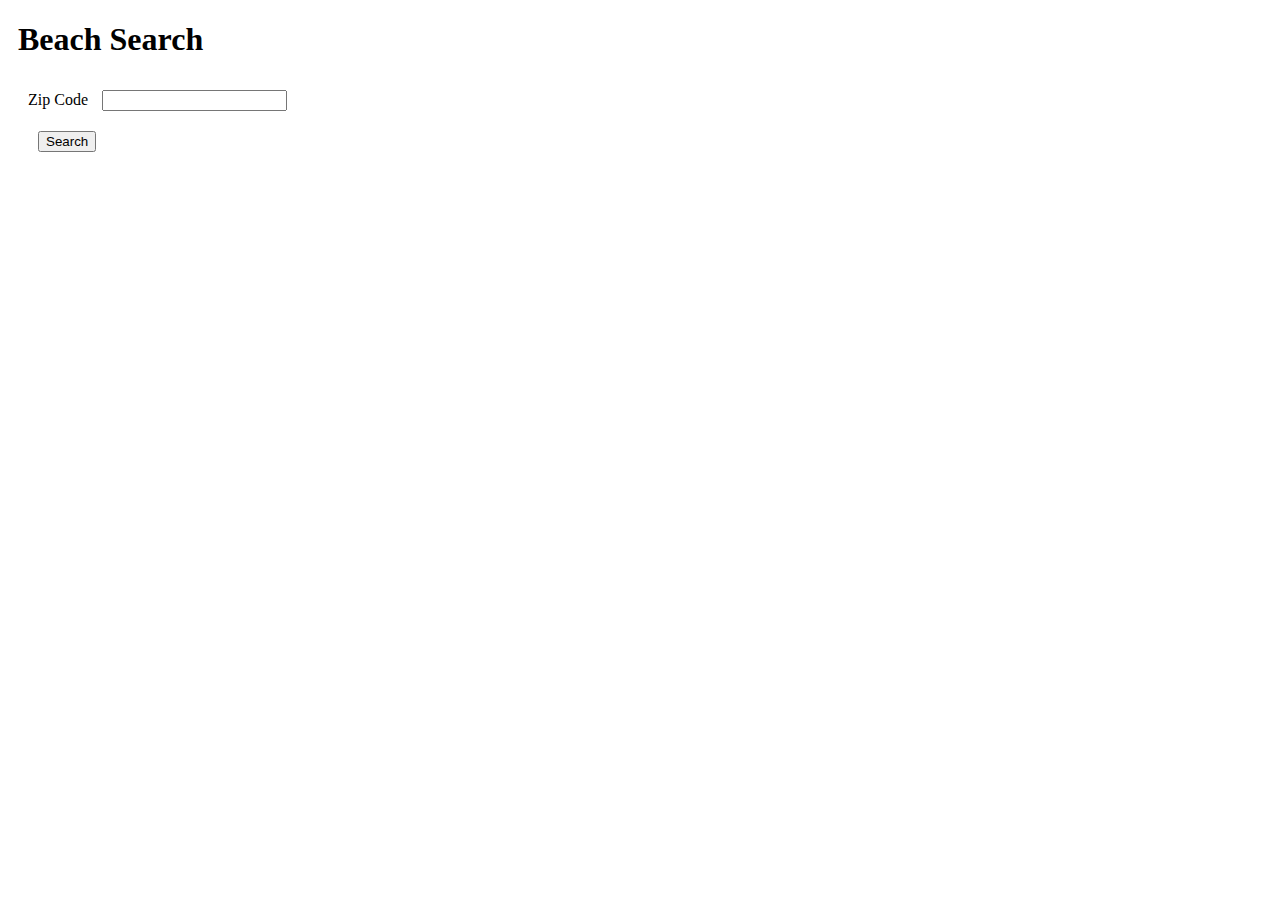
<file: cal-coastal-ajax.html>
<!DOCTYPE html>
<html lang="en">

<head>
  <meta charset="utf-8">
  <title>Beaches</title>
  <style type="text/css">
    button,
    div,
    form,
    input {
      margin: 10px;
    }
  </style>
</head>

<body>

  <div class="container">
    <h1>Beach Search</h1>

    <!-- Rendered buttons will get dumped here  -->
    <div id="buttons-view"></div>

    <form id="beach-form">
      <label for="zip-input">Zip Code</label>
      <input type="text" id="zip-input"><br>

      <!-- Button triggers new movie to be added -->
      <input id="add-beach" type="submit" value="Search">
    </form>

    <!-- Movies will get dumped Here -->
    <div id="beach-view"></div>

    <script src="https://cdnjs.cloudflare.com/ajax/libs/jquery/3.2.1/jquery.min.js"></script>
    <script type="text/javascript">
      // Initial array of movies
      var beaches = [];

      // displayMovieInfo function re-renders the HTML to display the appropriate content
      function displayMovieInfo() {

        var beach = $(this).attr("data-name");
        var queryURL = "https://api.coastal.ca.gov/access/v1/locations" + beach;

        // Creates AJAX call for the specific movie button being clicked
        $.ajax({
          url: queryURL,
          method: "GET"
        }).then(function(response) {

          // Creates a div to hold the movie
          // Retrieves the Rating Data
          // Creates an element to have the rating displayed
          // Displays the rating
          // Retrieves the release year
          // Creates an element to hold the release year
          // Displays the release year
          // Retrieves the plot
          // Creates an element to hold the plot
          // Appends the plot
          // Creates an element to hold the image
          // Appends the image
          // Puts the entire Movie above the previous movies.
        });

      }

      // Function for displaying movie data
      function renderButtons() {

        // Deletes the movies prior to adding new movies
        // (this is necessary otherwise you will have repeat buttons)
        $("#buttons-view").empty();
        // Loops through the array of movies
        for (var i = 0; i < beach.length; i++) {

          // Then dynamicaly generates buttons for each movie in the array
          // This code $("<button>") is all jQuery needs to create the beginning and end tag. (<button></button>)
          var a = $("<button>");
          // Adds a class of movie to our button
          a.addClass("beach");
          // Added a data-attribute
          a.attr("data-name", beach[i]);
          // Provided the initial button text
          a.text(beach[i]);
          // Added the button to the buttons-view div
          $("#buttons-view").append(a);
        }
      }

      // This function handles events where the add movie button is clicked
      $("#getBeach").on("click", function(event) {
        event.preventDefault();
        // This line of code will grab the input from the textbox
        var movie = $("#zip-input").val().trim();

        // The movie from the textbox is then added to our array
        beaches.push(beach);

        // Calling renderButtons which handles the processing of our movie array
        renderButtons();
      });

      // Adding click event listeners to all elements with a class of "movie"
      $(document).on("click", ".beach", displayMovieInfo);

      // Calling the renderButtons function to display the initial buttons
      renderButtons();
    </script>
  </div>
</body>

</html>
</file>
